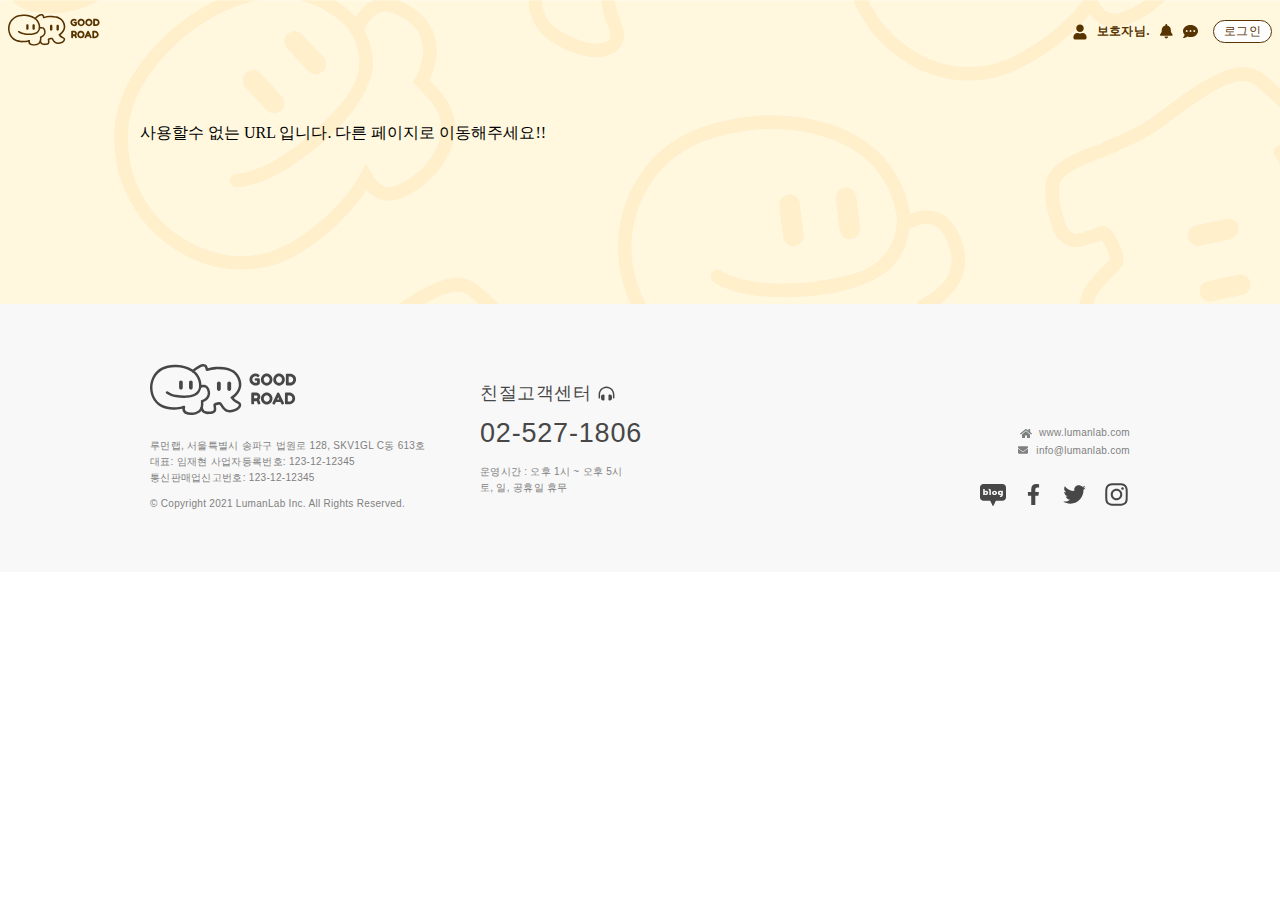
<file: index.html>
<!doctype html><html lang="en"><head><meta charset="utf-8"/><link rel="icon" href="/favicon.ico"/><meta name="viewport" content="width=device-width,initial-scale=1"/><meta name="theme-color" content="#000000"/><meta name="description" content="Web site created using create-react-app"/><link rel="apple-touch-icon" href="/logo192.png"/><link rel="manifest" href="/manifest.json"/><link href="https://fonts.googleapis.com/css2?family=Fredoka+One&family=Nanum+Gothic:wght@700&display=swap" rel="stylesheet"><link href="//font.elice.io/EliceDigitalBaeum.css" rel="stylesheet"><title>React App</title><link href="/static/css/main.002f1cac.chunk.css" rel="stylesheet"></head><body><noscript>You need to enable JavaScript to run this app.</noscript><div id="root"></div><script>!function(e){function r(r){for(var n,l,a=r[0],f=r[1],i=r[2],c=0,s=[];c<a.length;c++)l=a[c],Object.prototype.hasOwnProperty.call(o,l)&&o[l]&&s.push(o[l][0]),o[l]=0;for(n in f)Object.prototype.hasOwnProperty.call(f,n)&&(e[n]=f[n]);for(p&&p(r);s.length;)s.shift()();return u.push.apply(u,i||[]),t()}function t(){for(var e,r=0;r<u.length;r++){for(var t=u[r],n=!0,a=1;a<t.length;a++){var f=t[a];0!==o[f]&&(n=!1)}n&&(u.splice(r--,1),e=l(l.s=t[0]))}return e}var n={},o={1:0},u=[];function l(r){if(n[r])return n[r].exports;var t=n[r]={i:r,l:!1,exports:{}};return e[r].call(t.exports,t,t.exports,l),t.l=!0,t.exports}l.m=e,l.c=n,l.d=function(e,r,t){l.o(e,r)||Object.defineProperty(e,r,{enumerable:!0,get:t})},l.r=function(e){"undefined"!=typeof Symbol&&Symbol.toStringTag&&Object.defineProperty(e,Symbol.toStringTag,{value:"Module"}),Object.defineProperty(e,"__esModule",{value:!0})},l.t=function(e,r){if(1&r&&(e=l(e)),8&r)return e;if(4&r&&"object"==typeof e&&e&&e.__esModule)return e;var t=Object.create(null);if(l.r(t),Object.defineProperty(t,"default",{enumerable:!0,value:e}),2&r&&"string"!=typeof e)for(var n in e)l.d(t,n,function(r){return e[r]}.bind(null,n));return t},l.n=function(e){var r=e&&e.__esModule?function(){return e.default}:function(){return e};return l.d(r,"a",r),r},l.o=function(e,r){return Object.prototype.hasOwnProperty.call(e,r)},l.p="/";var a=this.webpackJsonpgoodroad=this.webpackJsonpgoodroad||[],f=a.push.bind(a);a.push=r,a=a.slice();for(var i=0;i<a.length;i++)r(a[i]);var p=f;t()}([])</script><script src="/static/js/2.ceb95a63.chunk.js"></script><script src="/static/js/main.2efbf325.chunk.js"></script></body></html>
</file>
<file: static/css/main.002f1cac.chunk.css>
.DragDropInput{height:100vh}.DragDropInput,.DragDropInput-File{width:100%;display:flex;display:-webkit-flex;flex-direction:column;justify-content:center;align-items:center}.DragDropInput-File{min-height:20px;border:0 solid #000;border-radius:10px;cursor:pointer;transition:.12s ease-in}.DragDropInput-File-Dragging{background-color:#000;color:#fff}.DragDropInput-Files{margin-top:1rem}.DragDropInput-Files>div{width:300px;padding:8px;border:1px solid #000;margin-bottom:10px;display:flex;justify-content:space-between}.DragDropInput-Files-Filter{cursor:pointer}.DragDropInput-Files-Filter:hover{opacity:.7}.DragDropFile{height:100vh}.DragDropFile,.DragDropFile-File{width:100%;display:flex;display:-webkit-flex;flex-direction:column;justify-content:center;align-items:center}.DragDropFile-File{min-height:20px;border:0 solid #000;border-radius:10px;cursor:pointer;transition:.12s ease-in}.DragDropFile-File-Dragging{background-color:#000;color:#fff}.DragDropFile-Files{margin-top:1rem}.DragDropFile-Files>div{width:300px;padding:8px;border:1px solid #000;margin-bottom:10px;display:flex;justify-content:space-between}.DragDropFile-Files-Filter{cursor:pointer}.DragDropFile-Files-Filter:hover{opacity:.7}.DragDrop{height:100vh}.DragDrop,.DragDrop-File{width:100%;display:flex;display:-webkit-flex;flex-direction:column;justify-content:center;align-items:center}.DragDrop-File{min-height:246px;border:0 solid #000;border-radius:10px;cursor:pointer;transition:.12s ease-in}.DragDrop-File-Dragging{background-color:#000;color:#fff}.DragDrop-Files{margin-top:1rem}.DragDrop-Files>div{width:300px;padding:8px;border:1px solid #000;margin-bottom:10px;display:flex;justify-content:space-between}.DragDrop-Files-Filter{cursor:pointer}.DragDrop-Files-Filter:hover{opacity:.7}@media screen and (min-width:1024px){.media-wrapper{display:grid;grid-gap:0 0;gap:0 0;grid-template-columns:auto 1000px auto;grid-template-rows:auto auto;box-sizing:border-box}.media-grid--col2__11{display:grid;grid-gap:10px 10px;gap:10px 10px;grid-template-columns:1fr 1fr;grid-template-rows:auto}.media-grid--col3__111{display:grid;grid-gap:10px 10px;gap:10px 10px;grid-template-columns:1fr 1fr 1fr;grid-template-rows:auto}.media-grid--col4__1111{display:grid;grid-gap:10px 10px;gap:10px 10px;grid-template-columns:1fr 1fr 1fr 1fr;grid-template-rows:auto}.media-grid--col7__1111{display:grid;grid-gap:10px 10px;gap:10px 10px;grid-template-columns:1fr .1fr 1fr .1fr 1fr .1fr 1fr;grid-template-rows:auto}.media-grid--col3__21{display:grid;grid-gap:0 0;gap:0 0;grid-template-columns:2fr 1fr;grid-template-rows:auto}.media-grid--col3__12{display:grid;grid-gap:10px 10px;gap:10px 10px;grid-template-columns:1fr 2fr;grid-template-rows:auto}.media-span-good-load{font-family:Fredoka One;font-style:normal;font-weight:400;font-size:120px;line-height:145px;letter-spacing:.01em;color:#ffb300;padding-top:40px}.media-span-group-search{height:84px;font-family:"Sandoll Samliphopangche";font-style:normal;font-weight:550;font-size:38px;line-height:42px;text-align:center;letter-spacing:.03em;color:#573300;padding-top:10px}.media-icon-quote{width:28px;height:24px}.media-wrapper-footer{padding-left:10px;padding-right:10px;background-color:#f8f8f8}.media-blank-bottom{height:160px}.media-blank-60{height:60px}.media-blank-50{height:50px}.media-sign-container{width:548px;background:#fff;border:2px solid #ffbf26;box-sizing:border-box}.media-sign-bottom-box{display:flex;flex-direction:row;flex-wrap:wrap;justify-content:center;align-items:center;margin-top:60px;width:546px;height:137px;background:#ffbf26;box-sizing:border-box}.media-container-round-white-padding40{background:#fff;border-radius:21px;padding:40px}.media-container-round-white-shadow-padding40{flex-grow:1;background:#fff;box-shadow:0 10px 20px rgba(0,0,0,.04);border-radius:28px;padding:40px}.media-container-round-F9F9F9-shadow-padding40{padding:40px;background:#f9f9f9;border-radius:20px}.media-container-round-white-shadow-padding20{flex-grow:1;background:#fff;box-shadow:0 10px 20px rgba(0,0,0,.04);border-radius:28px;padding:20px}.media-container-round-white-shadow-padding10{flex-grow:1;background:#fff;box-shadow:0 10px 20px rgba(0,0,0,.04);border-radius:28px;padding:10px}.media-container-round-grey-shadow-padding40{flex-grow:1;background:#f6f4f2;box-shadow:0 10px 20px rgba(0,0,0,.04);border-radius:28px;padding:40px}.media-default-img-size{width:480px}.media-column-line,.media-column-line-blank{border:1px solid rgba(87,51,0,.15);transform:rotate(90deg);width:80px}.media-group-add-image-none{display:block}.popup-style{position:absolute;top:50%;left:50%;transform:translate(-50%,-50%);width:50%;border-radius:1px;background:#fff;box-shadow:0 -10px 20px rgba(0,0,0,.04);padding:20px}.media-group-grey-container{background:#ececec;border-radius:14px;padding:40px}.media-common-row-wrap-hcenter-vstretch{display:flex;flex-direction:row;flex-wrap:wrap;justify-content:center;align-items:stretch}.media-common-flex-row-wrap-space-between-vcenter{display:flex;flex-direction:row;flex-wrap:wrap;justify-content:space-between;align-items:center;margin-left:10px;margin-right:10px}.media-footer-none{display:block!important}.media-footer-block{display:none!important}}@media (min-width:768px) and (max-width:1023px){.media-wrapper{display:grid;grid-gap:0 0;gap:0 0;grid-template-columns:1fr;grid-template-rows:auto auto}.media-grid--col2__11{display:grid;grid-gap:10px 10px;gap:10px 10px;grid-template-columns:1fr 1fr;grid-template-rows:auto}.media-grid--col3__111{display:grid;grid-gap:0 0;gap:0 0;grid-template-columns:1fr 1fr;grid-template-rows:auto}.media-grid--col4__1111{display:grid;grid-gap:10px 10px;gap:10px 10px;grid-template-columns:1fr 1fr;grid-template-rows:auto}.media-grid--col7__1111{display:grid;grid-gap:10px 10px;gap:10px 10px;grid-template-columns:1fr 0fr 1fr 0fr;grid-template-rows:auto}.media-grid--col3__21{display:grid;grid-gap:0 0;gap:0 0;grid-template-columns:1fr;grid-template-rows:auto}.media-grid--col3__12{display:grid;grid-gap:10px 10px;gap:10px 10px;grid-template-columns:1fr;grid-template-rows:auto}.media-span-good-load{font-family:Fredoka One;font-style:normal;font-weight:400;font-size:80px;line-height:145px;letter-spacing:.01em;color:#ffb300}.media-span-group-search{font-family:"Sandoll Samliphopangche";font-style:normal;font-weight:550;font-size:28px;line-height:32px;text-align:center;letter-spacing:.03em;color:#573300;padding-top:10px}.media-icon-quote{width:18px;height:14px}.media-wrapper-footer{padding-left:10px;padding-right:10px;background-color:#f8f8f8}.media-blank-bottom{height:80px}.media-blank-50,.media-blank-60{height:20px}.media-sign-container{width:548px;background:#fff;border:2px solid #ffbf26;box-sizing:border-box}.media-sign-bottom-box{display:flex;flex-direction:row;flex-wrap:wrap;justify-content:center;align-items:center;margin-top:80px;width:546px;height:137px;background:#ffbf26;box-sizing:border-box}.media-container-round-white-padding40{background:#fff;border-radius:21px;padding:20px}.media-container-round-white-shadow-padding40{flex-grow:1;background:#fff;box-shadow:0 10px 20px rgba(0,0,0,.04);border-radius:28px;padding:20px}.media-container-round-F9F9F9-shadow-padding40{padding:20px;background:#f9f9f9;border-radius:20px}.media-container-round-white-shadow-padding10,.media-container-round-white-shadow-padding20{flex-grow:1;background:#fff;box-shadow:0 10px 20px rgba(0,0,0,.04);border-radius:28px;padding:10px}.media-container-round-grey-shadow-padding40{flex-grow:1;background:#f6f4f2;box-shadow:0 10px 20px rgba(0,0,0,.04);border-radius:28px;padding:20px}.media-default-img-size{width:480px}.media-column-line{border:1px solid rgba(87,51,0,.15);transform:rotate(90deg);width:80px}.media-column-line-blank{border:0 solid rgba(87,51,0,.15);transform:rotate(90deg);width:0}.media-group-add-image-none{display:block}.popup-style{position:absolute;top:50%;left:50%;transform:translate(-50%,-50%);width:50%;border-radius:1px;background:#fff;box-shadow:0 -10px 20px rgba(0,0,0,.04);padding:20px}.media-group-grey-container{background:#ececec;border-radius:14px;padding:20px}.media-common-row-wrap-hcenter-vstretch{display:flex;flex-direction:row;flex-wrap:wrap;justify-content:center;align-items:stretch}.media-common-flex-row-wrap-space-between-vcenter{display:flex;flex-direction:row;flex-wrap:wrap;justify-content:space-between;align-items:center;margin-left:50px;margin-right:50px}.media-footer-none{display:block!important}.media-footer-block{display:none!important}}@media (max-width:767px){.media-wrapper{display:grid;grid-gap:0 0;gap:0 0;grid-template-columns:1fr;grid-template-rows:auto auto}.media-grid--col2__11{display:grid;grid-gap:10px 10px;gap:10px 10px;grid-template-columns:1fr;grid-template-rows:auto}.media-grid--col3__111{display:grid;grid-gap:20px 20px;gap:20px 20px;grid-template-columns:1fr;grid-template-rows:auto}.media-grid--col4__1111{display:grid;grid-gap:10px 10px;gap:10px 10px;grid-template-columns:1fr;grid-template-rows:auto}.media-grid--col7__1111{display:grid;grid-gap:10px 10px;gap:10px 10px;grid-template-columns:1fr 0fr 1fr 0fr;grid-template-rows:auto}.media-grid--col3__21{display:grid;grid-gap:0 0;gap:0 0;grid-template-columns:1fr;grid-template-rows:auto}.media-grid--col3__12{display:grid;grid-gap:10px 10px;gap:10px 10px;grid-template-columns:1fr;grid-template-rows:auto}.media-span-good-load{font-family:Fredoka One;font-style:normal;font-weight:400;font-size:40px;line-height:60px;letter-spacing:.01em;color:#ffb300}.media-span-group-search{font-family:"Sandoll Samliphopangche";font-style:normal;font-weight:550;font-size:26px;line-height:22px;text-align:center;letter-spacing:.03em;color:#573300;padding-top:10px}.media-icon-quote{width:16px;height:12px}.media-wrapper-footer{padding-left:10px;padding-right:10px;background-color:#f8f8f8}.media-blank-bottom{height:40px}.media-blank-50,.media-blank-60{height:10px}.media-sign-container{width:100%;background:#fff;border:2px solid #ffbf26;box-sizing:border-box}.media-sign-bottom-box{display:flex;flex-direction:row;flex-wrap:wrap;justify-content:center;align-items:center;margin-top:50px;width:100%;height:137px;background:#ffbf26;box-sizing:border-box}.media-container-round-white-padding40{background:#fff;border-radius:21px;padding:20px}.media-container-round-white-shadow-padding40{flex-grow:1;background:#fff;box-shadow:0 10px 20px rgba(0,0,0,.04);border-radius:28px;padding:20px}.media-container-round-F9F9F9-shadow-padding40{padding:20px;background:#f9f9f9;border-radius:20px}.media-container-round-white-shadow-padding10,.media-container-round-white-shadow-padding20{flex-grow:1;background:#fff;box-shadow:0 10px 20px rgba(0,0,0,.04);border-radius:28px;padding:10px}.media-container-round-grey-shadow-padding40{flex-grow:1;background:#f6f4f2;box-shadow:0 10px 20px rgba(0,0,0,.04);border-radius:28px;padding:10px}.media-default-img-size{width:350px}.media-column-line{border:1px solid rgba(87,51,0,.15);transform:rotate(90deg);width:80px}.media-column-line-blank{border:0 solid rgba(87,51,0,.15);transform:rotate(90deg);width:0}.media-group-add-image-none{display:none}.popup-style{position:absolute;top:50%;left:50%;transform:translate(-50%,-50%);width:90%;border-radius:1px;background:#fff;box-shadow:0 -10px 20px rgba(0,0,0,.04);padding:20px}.media-group-grey-container{background:#ececec;border-radius:14px;padding:20px}.media-common-row-wrap-hcenter-vstretch{display:none}.media-common-flex-row-wrap-space-between-vcenter{display:flex;flex-direction:row;flex-wrap:wrap;justify-content:space-between;align-items:center;margin-left:50px;margin-right:50px}.media-footer-none{display:none!important}.media-footer-block{display:block!important}}html{box-sizing:border-box}body{margin:0;padding:0}.common-bg{background-image:url(/static/media/main_bg_image2.1768e94a.svg),url(/static/media/main_bg_image.2ad3e1be.svg);background-size:1920px 1371px,1920px 815px;background-position:0 900px,0 0;background-repeat:no-repeat}.common-bg-login{background-image:url(/static/media/login_bg.49701f49.svg);background-repeat:no-repeat}.common-bg-myinfo{background-image:url(/static/media/treatment_bg.1f1ad059.svg);background-size:1920px;background-position:0 0;background-repeat:no-repeat}.common-bg-group-add{background-image:url(/static/media/new_classify_bg.18ab5982.svg);background-repeat:no-repeat}.common-wrapper__container,group-add-bg .common-wrapper__header{margin:0}.media-grid--col3__111 .box-cgc,.media-grid--col7__1111 .box-cgc{padding:0;display:flex;flex-direction:column;flex-wrap:wrap;justify-content:center;align-items:center}.media-grid--col3__111 .box-cgc-padding{padding:4px;display:flex;flex-direction:column;flex-wrap:wrap;justify-content:center;align-items:center}.media-grid--col3__12 .box-cgc,.media-grid--col3__21 .box-cgc{padding:8px}.common-flex-row-wrap-vcenter{display:flex;flex-direction:row;flex-wrap:wrap;align-items:center}.common-flex-row-nowrap-vcenter{display:flex;flex-direction:row;flex-wrap:nowrap;align-items:center}.common-flex-row-reverse-wrap-vcenter{display:flex;flex-direction:row-reverse;flex-wrap:wrap;align-items:center}.common-flex-row-wrap-flex-start{display:flex;flex-direction:row;flex-wrap:wrap;align-items:flex-start}.common-flex-row-wrap-space-between-vcenter{display:flex;flex-direction:row;flex-wrap:wrap;justify-content:space-between;align-items:center}.common-flex-row-wrap-space-between-vstretch{display:flex;flex-direction:row;flex-wrap:wrap;justify-content:space-between;align-items:stretch}.common-flex-row-wrap-hcenter-vcenter{display:flex;flex-direction:row;flex-wrap:wrap;justify-content:center;align-items:center}.common-flex-row-wrap-hcenter-vcenter .item-lr-50pro{min-width:50%}.common-row-wrap-hcenter-vstretch{align-items:stretch}.common-row-wrap-hcenter-flex-end,.common-row-wrap-hcenter-vstretch{display:flex;flex-direction:row;flex-wrap:wrap;justify-content:center}.common-row-wrap-hcenter-flex-end{align-items:flex-end}.common-row-wrap-vstretch{display:flex;flex-direction:row;flex-wrap:wrap;align-items:stretch}.common-flex-column-wrap,.common-flex-column-wrap-hcenter-vcenter{display:flex;flex-direction:column;flex-wrap:wrap}.common-flex-column-wrap-hcenter-vcenter{justify-content:center;align-items:center}.common-flex-column-wrap .item-basci{background:#fff;box-shadow:0 -10px 20px rgba(0,0,0,.04);border-radius:13px;margin-bottom:10px}.common-flex-column-wrap .item-title-basci{height:42px}.slider-content-wrapper{width:40%;margin:0 auto;min-width:185px}.slider-userselect{-webkit-user-select:none;-ms-user-select:none;user-select:none}.labelText{text-align:left;font-weight:500;padding-bottom:10px}.slider_container{margin-top:40px}.e-bigger .content-wrapper{width:80%}#square_slider .e-handle{border-radius:0;background-color:#f9920b;border:0}#circle_slider .e-handle{background-color:#f9920b;border-radius:50%;border:0}#image_slider .e-handle{height:25px;width:24px;background-size:24px}.rc-slider-handle-l{width:34px;background-size:34px;background-image:url(/static/media/new_cycle_icon_01.09a8ccf8.svg)}.rc-slider-handle-l,.rc-slider-handle-r{height:30px;background-repeat:no-repeat;background-color:transparent;border:0}.rc-slider-handle-r{width:33px;background-size:33px;background-image:url(/static/media/new_cycle_icon_02.679dac09.svg)}.container-round-F9F9F9-shadow-padding10{padding:10px;background:#f9f9f9;border-radius:20px}.radio-size{height:100px;width:100px}.bg-02{background-image:url(/static/media/new_group_detail_img_1.e7437fe1.svg)}.bg-02,.bg-03{background-size:cover}.bg-03{background-image:url(/static/media/new_group_detail_img_2.2ffad623.svg)}.bg-04{background-image:url(/static/media/new_group_detail_img_3.8770e33e.svg)}.bg-04,.bg-05{background-size:cover}.bg-05{background-image:url(/static/media/new_group_detail_img_4.0d8ac98e.svg)}.bg-06{background-image:url(/static/media/new_group_detail_img_5.7c8993b2.svg)}.bg-06,.bg-07{background-size:cover}.bg-07{background-image:url(/static/media/new_group_detail_img_6.24ff0139.svg)}.circle-button{background-color:#000;display:flex;flex-direction:row;flex-wrap:wrap;justify-content:center;align-items:center;width:40px;height:40px;border:none;border-radius:20px;outline:none;cursor:pointer;box-shadow:0 5px 10px rgba(0,0,0,.15)}.loading-indicator:before{content:"";background:hsla(0,3%,87.1%,.8);position:fixed;width:100%;height:100%;top:0;left:0;z-index:1000}.loading-indicator:after{content:"Loading";position:fixed;width:100%;top:50%;left:0;z-index:1001;color:#fff;text-align:center;font-weight:700;font-size:1.5rem}@font-face{font-family:"Sandoll Samliphopangche";font-weight:100;src:url(/static/media/AnyConv.com__SDSamliphopangcheBasic.775d1a54.woff) format("woff")}@font-face{font-family:"Sandoll Samliphopangche";font-weight:300;src:url(/static/media/AnyConv.com__SDSamliphopangcheBasic.775d1a54.woff) format("woff")}@font-face{font-family:"Sandoll Samliphopangche";font-weight:500;src:url(/static/media/AnyConv.com__SDSamliphopangcheBasic.775d1a54.woff) format("woff")}@font-face{font-family:"Sandoll Samliphopangche";font-weight:700;src:url(/static/media/AnyConv.com__SDSamliphopangcheBasic.775d1a54.woff) format("woff")}.font-normal-s9-c000000{font-family:"Elice Digital Baeum",sans-serif;font-style:normal;font-weight:400;font-size:9px;letter-spacing:.03em;color:#000}.font-normal-s10-c808080{color:grey;line-height:16px}.font-normal-s10-c7f7f7f,.font-normal-s10-c808080{font-family:"Elice Digital Baeum",sans-serif;font-style:normal;font-weight:400;font-size:10px;letter-spacing:.03em}.font-normal-s10-c7f7f7f{color:#7f7f7f;line-height:14px}.font-bold-s10-c000000{color:#000}.font-bold-s10-c000000,.font-bold-s10-r10010010008{font-family:"Elice Digital Baeum",sans-serif;font-style:normal;font-weight:700;font-size:10px;letter-spacing:.03em}.font-bold-s10-r10010010008{color:hsla(0,0%,39.2%,.8)}.font-bold-s12-c573300{font-family:"Elice Digital Baeum",sans-serif;font-style:normal;font-weight:700;font-size:12px;letter-spacing:.03em;color:#573300}.font-normal-s12-c573300-Fredoka{font-family:"Fredoka One",sans-serif}.font-normal-s12-c573300,.font-normal-s12-c573300-Fredoka{font-style:normal;font-weight:400;font-size:12px;letter-spacing:.03em;color:#573300}.font-normal-s12-c573300{font-family:"Elice Digital Baeum",sans-serif}.font-bold-s12-cffffff{color:#fff}.font-bold-s12-c000000,.font-bold-s12-cffffff{font-family:"Elice Digital Baeum",sans-serif;font-style:normal;font-weight:700;font-size:12px;letter-spacing:.03em}.font-bold-s12-c000000{color:#000}.font-bold-s12-c808080,.font-bold-s12-c808080-line{font-family:"Elice Digital Baeum",sans-serif;font-style:normal;font-weight:700;font-size:12px;letter-spacing:.03em;color:grey}.font-bold-s12-c808080-line{text-decoration:line-through}.font-normal-s12-c000000{color:#000}.font-normal-s12-c000000,.font-normal-s12-c828282{font-family:"Elice Digital Baeum",sans-serif;font-style:normal;font-weight:400;font-size:12px;letter-spacing:.03em}.font-normal-s12-c828282{color:#828282}.font-normal-s12-c666666{color:#666}.font-normal-s12-c666666,.font-normal-s12-c999999{font-family:"Elice Digital Baeum",sans-serif;font-style:normal;font-weight:400;font-size:12px;letter-spacing:.03em}.font-normal-s12-c999999{color:#999}.font-normal-s12-cFF7856{font-family:"Elice Digital Baeum",sans-serif;font-style:normal;font-weight:400;font-size:12px;letter-spacing:.03em;color:#ff7856}.font-bold-s13-c666666{font-weight:700}.font-bold-s13-c666666,.font-normal-s13-c666666{font-family:"Elice Digital Baeum",sans-serif;font-style:normal;font-size:13px;letter-spacing:.03em;color:#666}.font-normal-s13-c666666{font-weight:400}.font-bold-s13-c00CDB6{font-family:"Elice Digital Baeum",sans-serif;font-style:normal;font-weight:700;font-size:13px;letter-spacing:.03em;color:#00cdb6}.font-bold-s14-c000000{font-weight:400;font-size:14px}.font-bold-s14-c000000,.font-bold-s15-c000000{font-family:"Elice Digital Baeum",sans-serif;font-style:normal;letter-spacing:.03em;color:#000}.font-bold-s15-c000000{font-weight:700;font-size:15px}.font-normal-s15-c573300{color:#573300}.font-normal-s15-c573300,.font-normal-s15-c828282{font-family:"Elice Digital Baeum",sans-serif;font-style:normal;font-weight:400;font-size:15px;letter-spacing:.03em}.font-normal-s15-c828282{color:#828282}.font-bold-s15-cffffff{font-weight:700}.font-bold-s15-cffffff,.font-normal-s15-cffffff{font-family:"Elice Digital Baeum",sans-serif;font-style:normal;font-size:15px;letter-spacing:.03em;color:#fff}.font-normal-s15-cffffff{font-weight:400}.font-bold-s16-c999999{font-weight:400;color:#999}.font-bold-s16-c000000,.font-bold-s16-c999999{font-family:"Elice Digital Baeum",sans-serif;font-style:normal;font-size:16px;letter-spacing:.03em;line-height:26px}.font-bold-s16-c000000{font-weight:700;color:#000}.font-bold-s16-cFFBF26{font-weight:700;color:#ffbf26}.font-bold-s16-cFFBF26,.font-normal-s16-c474747{font-family:"Elice Digital Baeum",sans-serif;font-style:normal;font-size:16px;letter-spacing:.03em;line-height:26px}.font-normal-s16-c474747{font-weight:400;color:#474747}.font-normal-s17-c573300{font-weight:400}.font-bold-s17-c573300,.font-normal-s17-c573300{font-family:"Elice Digital Baeum",sans-serif;font-style:normal;font-size:17px;letter-spacing:.03em;color:#573300;line-height:26px}.font-bold-s17-c573300{font-weight:700}.font-normal-s18-c474747{font-family:"Elice Digital Baeum",sans-serif;font-style:normal;font-weight:400;font-size:18px;letter-spacing:.03em;color:#474747;line-height:26px}.font-bold-s18-c573300{color:#573300}.font-bold-s18-c000000,.font-bold-s18-c573300{font-family:"Elice Digital Baeum",sans-serif;font-style:normal;font-weight:700;font-size:18px;letter-spacing:.03em}.font-bold-s18-c000000{color:#000}.font-bold-s18-c818181{font-family:"Elice Digital Baeum",sans-serif;font-style:normal;font-weight:700;font-size:18px;letter-spacing:.03em;color:#818181}.font-bold-s21-c573300,h3{font-family:"Elice Digital Baeum",sans-serif;font-style:normal;font-weight:700;font-size:21px;letter-spacing:.03em;color:#573300}.font-normal-s27-c474747{color:#474747}.font-normal-s27-c000000,.font-normal-s27-c474747{font-family:"Elice Digital Baeum",sans-serif;font-style:normal;font-weight:400;font-size:27px;letter-spacing:.03em;line-height:39px}.font-normal-s27-c000000{color:#000}.font-bold-s27-c573300{font-size:27px;color:#573300}.font-bold-s27-c573300,.font-bold-s28-c000000{font-family:"Elice Digital Baeum",sans-serif;font-style:normal;font-weight:700;letter-spacing:.03em;line-height:39px}.font-bold-s28-c000000{font-size:28px;color:#000}.font-bold-s36-c000000{font-family:"Elice Digital Baeum",sans-serif;font-style:normal;font-weight:700;font-size:36px;letter-spacing:.03em;color:#000;line-height:29px}.media-footer-none{display:none}.card-height--384{display:flex;flex-direction:column;flex-wrap:wrap;cursor:pointer}.card-box__white{height:300px;background:#fff;box-shadow:0 10px 20px rgba(0,0,0,.04);border-radius:13px}.card-box__content,.card-box__line{height:0;border:1px solid rgba(87,51,0,.15);margin-left:30px;margin-right:30px}.card-height--284{display:flex;flex-direction:column;flex-wrap:wrap;width:320px;height:284px;background:#fff;box-shadow:0 10px 20px rgba(0,0,0,.04);border-radius:13px}.card-height--284 .card-blank{display:flex;flex-direction:column-reverse;height:167px;background-repeat:no-repeat;background-size:cover}.card-height--no{display:flex;flex-direction:column;flex-wrap:wrap;width:320px;border:1px solid rgba(0,0,0,.15);box-sizing:border-box;border-radius:13px;cursor:pointer}.card-height--no .card-header{display:flex;flex-direction:column-reverse;height:24px;background-repeat:no-repeat;background-size:cover;background:#ffdf93;border-bottom-left-radius:13px;border-bottom-right-radius:13px;transform:matrix(1,0,0,-1,0,0)}.card-title{background:hsla(0,0%,100%,.85)}.card-title,.card-title2{height:34px}.card-rollover,.card-title,.card-title2{display:flex;flex-direction:row;flex-wrap:wrap;align-items:center;padding-left:24px}.card-rollover{background:#fff;height:167px}.card-content{display:flex;flex-direction:row;flex-wrap:wrap;align-items:center;height:23px}.search{margin:0;background:#fff}.search,.search-FFF9E3{display:flex;flex-direction:row;flex-wrap:wrap;justify-content:space-between;align-items:center;width:100%;height:50px;box-shadow:0 10px 20px rgba(0,0,0,.04);border-radius:25px}.search-FFF9E3{background:#fff9e3}.search-input{display:flex;flex-direction:row;flex-wrap:wrap;align-items:center;width:80%;margin-top:5px;margin-left:30px}.search-button{margin-right:10px}.item-add-basci{display:flex;flex-direction:row;justify-content:center;align-items:center;height:21px;background:#573300;border-radius:5px}.myinfo-container{display:flex;flex-direction:column;flex-wrap:wrap;min-height:190px;background:#fff;border:1px solid rgba(0,0,0,.15);border-radius:14px}.member-info-header{background:#fff;box-shadow:0 10px 20px rgba(0,0,0,.04)}.member-info-face{padding:0;width:200px;height:201px;background-image:url(/static/media/myinfo_img_photo1.6fbffb95.svg)}.member-info-container-inner-box{display:flex;flex-direction:column;flex-wrap:wrap;background:#fff}.group-info-container{background:#fff9e3;border-radius:21px;padding:20px}.group-info-container-sky{background:rgba(78,143,136,.05);border-radius:21px;padding:20px}.group-info-container-inner-box{display:flex;flex-direction:column;flex-wrap:wrap;background:#fff;width:100%;min-height:190px}.group-info-container-inner-box-color{display:flex;flex-direction:column;flex-wrap:wrap;justify-content:center;align-items:center;background:#f9f9f9;width:100%;min-height:246px}.group-line{margin:0 10px}.group-line,.group-line-nomargin{height:1px;background-color:rgba(0,0,0,.15)}.group-line-nomargin{margin:0}.group-add-header{background:#573300;box-shadow:0 10px 20px rgba(0,0,0,.04)}.group-button-bottom{display:inline-block;width:380px;height:46px;background:#573300;border-radius:5px;font-family:"Elice Digital Baeum",sans-serif;font-style:normal;font-weight:700;font-size:19px;line-height:46px;text-align:center;letter-spacing:.03em;color:#fff;margin-left:0;margin-top:10px}.group-add-step1-menu{display:flex;flex-direction:row;flex-wrap:wrap;align-items:center;justify-content:space-around;margin-left:20px;margin-right:20px;padding:10px 20px;background:#fff;border:1px solid #ffbf26;box-sizing:border-box;border-radius:30px}.common-row-scroll{margin:4px,4px;padding:4px;width:500px;overflow-x:auto;overflow-y:hidden;white-space:nowrap}.group-title-box{background:#ffefcb;border:2px solid #573300;box-sizing:border-box;border-radius:14px}.group-content{flex-direction:row}.group-content,.group-list-input-box{display:flex;flex-wrap:wrap;align-items:center}.group-list-input-box{flex-direction:column;justify-content:space-around;background:#ececec;box-shadow:0 10px 20px rgba(0,0,0,.04);border-radius:14px;padding-top:30px;padding-bottom:30px}.group-white-container{background:#fff}.group-FFF9E3-container{background:#fff9e3}.group-slider-container{margin:0}.group-card-title,.group-card-title-margin{display:flex;flex-direction:row;flex-wrap:wrap;align-items:center;background:hsla(0,0%,100%,.85)}.group-card-title-margin{margin:2px 10px}.group-card-title-FFF9E3{display:flex;flex-direction:row;flex-wrap:wrap;align-items:center;background:#fff9e3}.span-group-quote{font-family:"Elice Digital Baeum",sans-serif;font-style:bold;font-weight:550;font-size:18px;line-height:22px;text-align:center;letter-spacing:.03em;color:#573300;padding-top:6px;padding-left:6px;padding-right:6px}.span-half-FFE197{background:linear-gradient(0deg,#ffe197 30%,transparent 50%)}.span-half-fff6d5{background:linear-gradient(0deg,#fff6d5 30%,transparent 50%)}.span-half-2{background:linear-gradient(0deg,rgba(0,205,182,.15) 30%,transparent 50%)}.sign-in-up-good-load{font-family:Fredoka One;font-style:normal;font-weight:400;font-size:50px;line-height:60px;letter-spacing:.01em;color:#ffb300}.signin-input{display:flex;justify-content:center;align-items:center;padding:2px 10px;margin:10px 20px;height:58px;background:#ffefcb;border-radius:30px}.sign-line{margin:5px 20px;height:1px;background:rgba(0,0,0,.15)}.signup-upload{display:flex;flex-direction:row;flex-wrap:wrap;align-items:center;justify-content:center;padding:20px;background:#fff;border:1px solid #999;box-sizing:border-box;border-radius:50px;font-family:"Elice Digital Baeum",sans-serif;font-style:normal;font-weight:400;font-size:14px;color:rgba(0,0,0,.5)}.diary-select-box{border:1px solid #ffbf26;border-radius:20px}.diary-select-box,.group-select-box{display:flex;flex-direction:row;flex-wrap:wrap;justify-content:center;align-items:center;background:#fff;box-sizing:border-box;padding:4px 10px 0 20px}.group-select-box{border:1px solid #00cdb6;border-radius:20px}.scrollTop{position:fixed;width:100%;bottom:20px;align-items:center;height:20px;padding-left:130px;justify-content:center;z-index:1000;cursor:pointer;animation:fadeIn .3s;transition:opacity .4s;opacity:.5}.scrollTop:hover{opacity:1}@keyframes fadeIn{0%{opacity:0}to{opacity:.5}}.child-info-box{background:#f9f9f9;width:100%;height:300px}.pagination{display:flex;justify-content:center;margin-top:15px}ul{list-style:none;padding:0}ul.pagination li{display:inline-block;width:30px;height:30px;border:1px solid #e2e2e2;display:flex;justify-content:center;align-items:center;font-size:1rem}ul.pagination li:first-child{border-radius:5px 0 0 5px}ul.pagination li:last-child{border-radius:0 5px 5px 0}ul.pagination li a{text-decoration:none;color:#337ab7;font-size:1rem}ul.pagination li.active a{color:#fff}ul.pagination li.active{background-color:#337ab7}ul.pagination li a.active,ul.pagination li a:hover{color:#00f}.page-selection{width:48px;height:30px;color:#337ab7}.board-state{background:rgba(0,205,182,.2);border:1px solid rgba(0,205,182,.2);box-sizing:border-box;border-radius:2px}
/*# sourceMappingURL=main.002f1cac.chunk.css.map */
</file>
